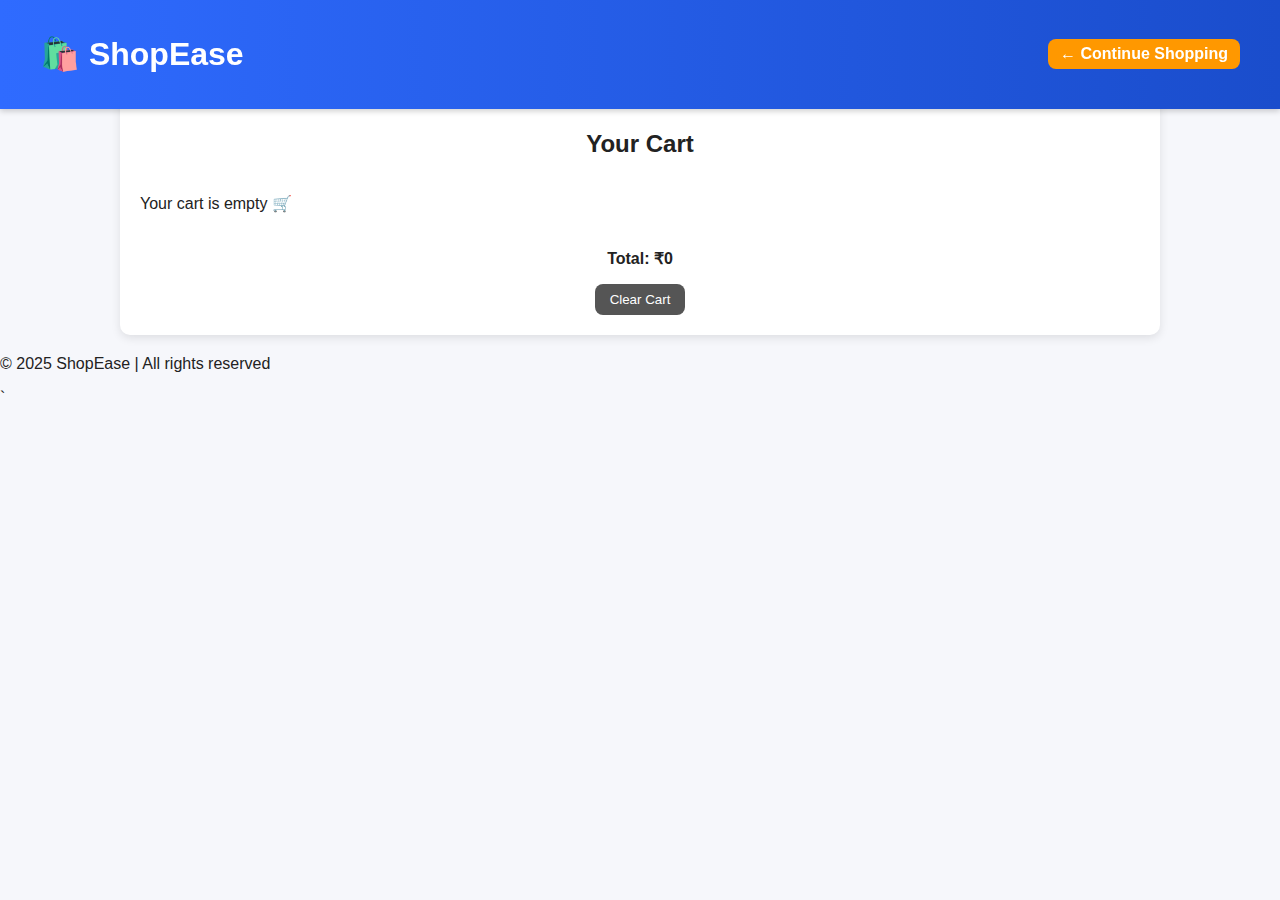
<file: cart.html>
<!DOCTYPE html>
<html lang="en">
<head>
  <meta charset="UTF-8" />
  <meta name="viewport" content="width=device-width, initial-scale=1.0" />
  <title>Your Cart - ShopEase</title>
  <link rel="stylesheet" href="css/cart.css" />
</head>
<body>
  <header class="navbar">
    <div class="nav-container">
      <h1 class="logo">🛍️ ShopEase</h1>
      <a href="index.html" class="back-btn">← Continue Shopping</a>
    </div>
  </header>

  <main class="cart-container">
    <h2>Your Cart</h2>
    <div id="cart-items" class="cart-items"></div>
    <div class="cart-summary">
      <p><strong>Total: ₹<span id="cart-total">0</span></strong></p>
      <button id="clear-cart" class="clear-btn">Clear Cart</button>
    </div>
  </main>

  <footer>
    <p>© 2025 ShopEase | All rights reserved</p>
  </footer>

  <script src="js/cart.js"></script>
</body>
</html>`
</file>
<file: css/cart.css>
/* ===== Base ===== */
body {
  margin: 0;
  font-family: "Poppins", sans-serif;
  background: #f6f7fb;
  color: #222;
  padding-top: 70px;
}

/* ===== Navbar ===== */
.navbar {
  position: fixed;
  top: 0; left: 0; width: 100%;
  background: linear-gradient(90deg, #2f6bff, #1a4dcc);
  color: #fff;
  z-index: 100;
  box-shadow: 0 2px 6px rgba(0,0,0,0.2);
}

.nav-container {
  max-width: 1200px;
  margin: 0 auto;
  padding: 14px 16px;
  display: flex;
  justify-content: space-between;
  align-items: center;
}

.logo { font-weight: 700; }
.back-btn {
  color: white;
  text-decoration: none;
  font-weight: 600;
  background: #ff9800;
  padding: 6px 12px;
  border-radius: 8px;
}

/* ===== Cart Container ===== */
.cart-container {
  max-width: 1000px;
  margin: 20px auto;
  background: #fff;
  border-radius: 10px;
  padding: 20px;
  box-shadow: 0 3px 10px rgba(0,0,0,0.1);
}

.cart-container h2 {
  text-align: center;
  margin-bottom: 20px;
}

.cart-items {
  display: flex;
  flex-direction: column;
  gap: 15px;
}

/* Cart Item */
.cart-item {
  display: flex;
  align-items: center;
  justify-content: space-between;
  background: #f9f9f9;
  border-radius: 8px;
  padding: 10px 15px;
  box-shadow: 0 2px 6px rgba(0,0,0,0.05);
}

.cart-item img {
  width: 80px;
  height: 80px;
  object-fit: contain;
  border-radius: 6px;
  background: #fff;
}

.cart-item-details {
  flex: 1;
  margin-left: 15px;
}

.cart-item-details h3 {
  margin: 0;
  font-size: 16px;
  color: #333;
}

.cart-item-details p {
  margin: 5px 0;
  font-weight: bold;
  color: #0b9254;
}

.remove-btn {
  background: #ff5252;
  color: white;
  border: none;
  border-radius: 6px;
  padding: 8px 10px;
  cursor: pointer;
}

.remove-btn:hover {
  background: #e64545;
}

/* Summary */
.cart-summary {
  margin-top: 20px;
  text-align: center;
}

.clear-btn {
  background: #555;
  color: white;
  border: none;
  padding: 8px 15px;
  border-radius: 8px;
  cursor: pointer;
}

.clear-btn:hover {
  background: #333;
}
</file>
